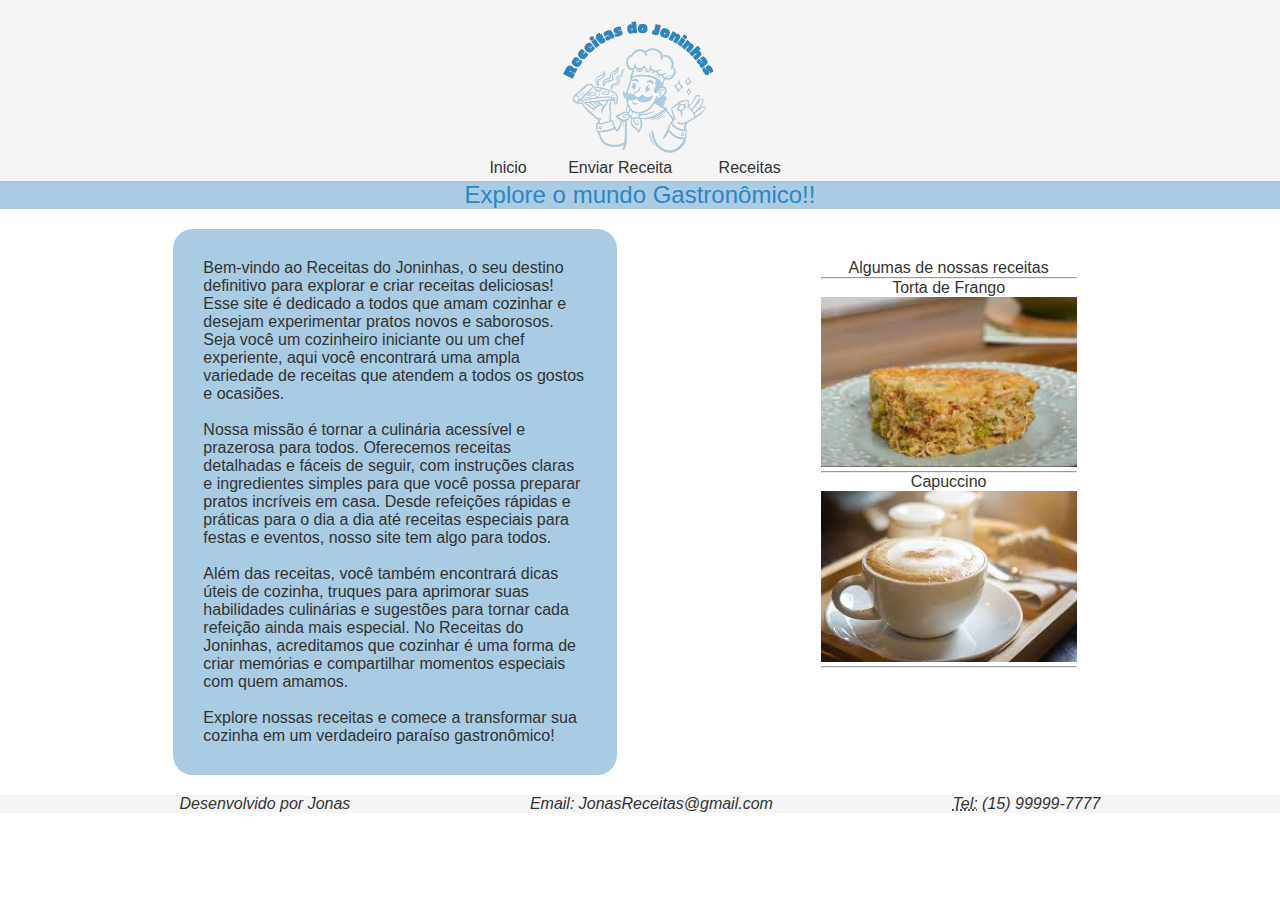
<file: index.html>
<!DOCTYPE html>
<html lang="pt-BR">
<head>
    <meta charset="UTF-8">
    <meta name="viewport" content="width=device-width, initial-scale=1.0">
    <title>Receitas do Joninhas</title>
    <link rel="stylesheet" href="estilos/style.css">
    <link rel="shortcut icon" href="imagens/favicon.ico" type="image/x-icon">
</head>
<body>
    <header>
        <figure>
            <img src="imagens/LogoAzul.png" alt="Logo do Site">
        </figure>
        <nav>
            <a href="index.html"><p>Inicio</p></a>
            <a href="paginas/formulario.html"><p>Enviar Receita</p></a>
            <menu>
                <select onchange="redirecionarCategoria(this)" name="categoria" class="categoria">
                    <option selected disabled>Receitas</option>
                    <option value="salgadas">Salgadas</option>
                    <option value="doces">Doces</option>
                    <option value="drinks">Drinks</option>
                </select>
            </menu>

            <button onclick="mostrarMenu()"><img src="imagens/menuHamburguer.png" alt=""></button>
        </nav>

        <section id="menuMobile">
            <a href="index.html"><p>Inicio</p></a>
            <a href="paginas/formulario.html"><p>Enviar Receita</p></a>
            <menu>
                <select onchange="redirecionarCategoria(this)" name="categoria" class="categoria">
                    <option selected disabled>Receitas</option>
                    <option value="salgadas">Salgadas</option>
                    <option value="doces">Doces</option>
                    <option value="drinks">Drinks</option>
                </select>
            </menu>
        </section>
        
    </header>
    <main>
        <h2>Explore o mundo Gastronômico!!</h2>
    
        <section>
            <article>
                <p>
                    Bem-vindo ao Receitas do Joninhas, o seu destino definitivo para explorar e criar receitas deliciosas! Esse site é dedicado a todos que amam cozinhar e desejam experimentar pratos novos e saborosos. Seja você um cozinheiro iniciante ou um chef experiente, aqui você encontrará uma ampla variedade de receitas que atendem a todos os gostos e ocasiões. <br><br>

                    Nossa missão é tornar a culinária acessível e prazerosa para todos. Oferecemos receitas detalhadas e fáceis de seguir, com instruções claras e ingredientes simples para que você possa preparar pratos incríveis em casa. Desde refeições rápidas e práticas para o dia a dia até receitas especiais para festas e eventos, nosso site tem algo para todos. <br><br>
                    
                    Além das receitas, você também encontrará dicas úteis de cozinha, truques para aprimorar suas habilidades culinárias e sugestões para tornar cada refeição ainda mais especial. No Receitas do Joninhas, acreditamos que cozinhar é uma forma de criar memórias e compartilhar momentos especiais com quem amamos. <br><br>
                    
                    Explore nossas receitas e comece a transformar sua cozinha em um verdadeiro paraíso gastronômico!
                </p>
            </article>
            <aside>
                <p>Algumas de nossas receitas</p>

                <hr>
                <article class="card">
                    <figure>
                        <figcaption>Torta de Frango</figcaption>
                        <img src="imagens/tortaDeFrango.jfif" alt="Imagem da receita">
                    </figure>
                </article>
                <hr>
                <article class="card">
                    <figure>
                        <figcaption>Capuccino</figcaption>
                        <img src="imagens/capuccino.jfif" alt="Imagem da receita">
                    </figure>
                </article>
                <hr>
            </aside>
        </section>
    </main>
    <footer>
        <address>
            <p>Desenvolvido por Jonas</p>
            <p>Email: JonasReceitas@gmail.com<p>
              <abbr title="Phone">Tel:</abbr> (15) 99999-7777 
             </p>
          </address>
    </footer>
    <script src="scripts/script.js"></script>
</body>
</html>
</file>
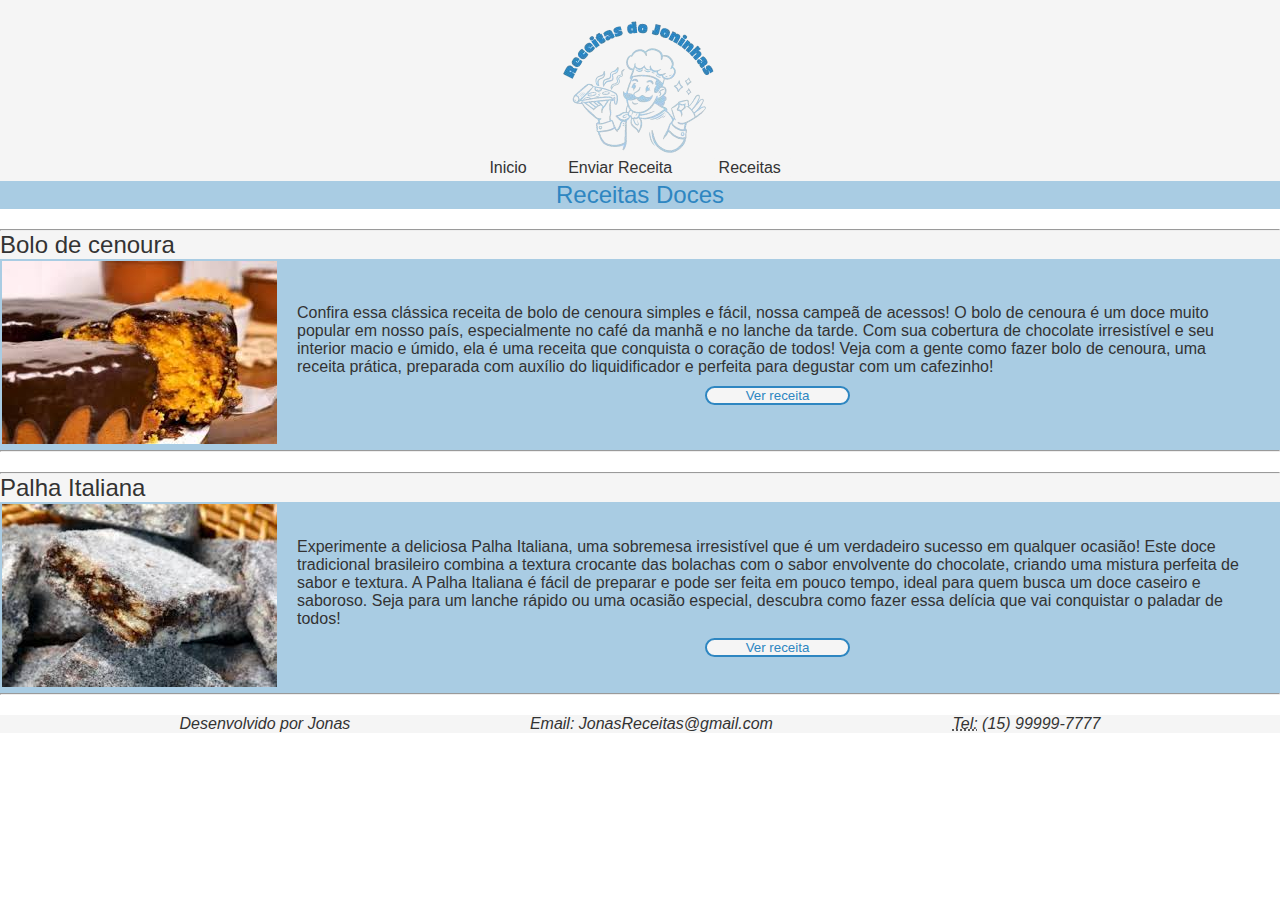
<file: paginas/doces.html>
<!DOCTYPE html>
<html lang="pt-BR">
<head>
    <meta charset="UTF-8">
    <meta name="viewport" content="width=device-width, initial-scale=1.0">
    <title>Receitas do Joninhas</title>
    <link rel="stylesheet" href="/estilos/style.css">
    <link rel="stylesheet" href="../estilos/receitas.css">
    <link rel="shortcut icon" href="../imagens/favicon.ico" type="image/x-icon">
</head>
<body>
    <header>
        <figure>
            <img src="../imagens/LogoAzul.png" alt="Logo do Site">
        </figure>
        <nav>
            <a href="../index.html"><p>Inicio</p></a>
            <a href="formulario.html"><p>Enviar Receita</p></a>
            <menu>
                <select onchange="redirecionarCategoria(this)" name="categoria" class="categoria">
                    <option selected disabled>Receitas</option>
                    <option value="salgadas">Salgadas</option>
                    <option value="doces">Doces</option>
                    <option value="drinks">Drinks</option>
                </select>
            </menu>

            <button onclick="mostrarMenu()"><img src="../imagens/menuHamburguer.png" alt=""></button>
        </nav>

        <section id="menuMobile">
            <a href="../index.html"><p>Inicio</p></a>
            <a href="formulario.html"><p>Enviar Receita</p></a>
            <menu>
                <select onchange="redirecionarCategoria(this)" name="categoria" class="categoria">
                    <option selected disabled>Receitas</option>
                    <option value="salgadas">Salgadas</option>
                    <option value="doces">Doces</option>
                    <option value="drinks">Drinks</option>
                </select>
            </menu>
        </section>
    </header>
    <main>
        <h2>Receitas Doces</h2>      

        <section class="receita">
            <hr>
            <h2>Bolo de cenoura</h2>
            <section class="informacoes">
                <figure>
                    <img src="../imagens/boloCenoura.jfif" alt="Imagem da receita">
                </figure>
                <article>
                    <p>Confira essa clássica receita de bolo de cenoura simples e fácil, nossa campeã de acessos! O bolo de cenoura é um doce muito popular em nosso país, especialmente no café da manhã e no lanche da tarde. Com sua cobertura de chocolate irresistível e seu interior macio e úmido, ela é uma receita que conquista o coração de todos! Veja com a gente como fazer bolo de cenoura, uma receita prática, preparada com auxílio do liquidificador e perfeita para degustar com um cafezinho!</p>
                    <button type="button">Ver receita</button>
                </article>
            </section>
            <hr>
        </section>

        <section class="receita">
            <hr>
            <h2>Palha Italiana</h2>
            <section class="informacoes">
                <figure>
                    <img src="../imagens/palhaItaliana.jfif" alt="Imagem da receita">
                </figure>
                <article>
                    <p>Experimente a deliciosa Palha Italiana, uma sobremesa irresistível que é um verdadeiro sucesso em qualquer ocasião! Este doce tradicional brasileiro combina a textura crocante das bolachas com o sabor envolvente do chocolate, criando uma mistura perfeita de sabor e textura. A Palha Italiana é fácil de preparar e pode ser feita em pouco tempo, ideal para quem busca um doce caseiro e saboroso. Seja para um lanche rápido ou uma ocasião especial, descubra como fazer essa delícia que vai conquistar o paladar de todos!</p>
                    <button type="button">Ver receita</button>
                </article>
            </section>
            <hr>
        </section>
    </main>
    <footer>
        <address>
            <p>Desenvolvido por Jonas</p>
            <p>Email: JonasReceitas@gmail.com<p>
              <abbr title="Phone">Tel:</abbr> (15) 99999-7777 
             </p>
          </address>
    </footer>
    <script src="../scripts/script.js"></script>
</body>
</html>
</file>
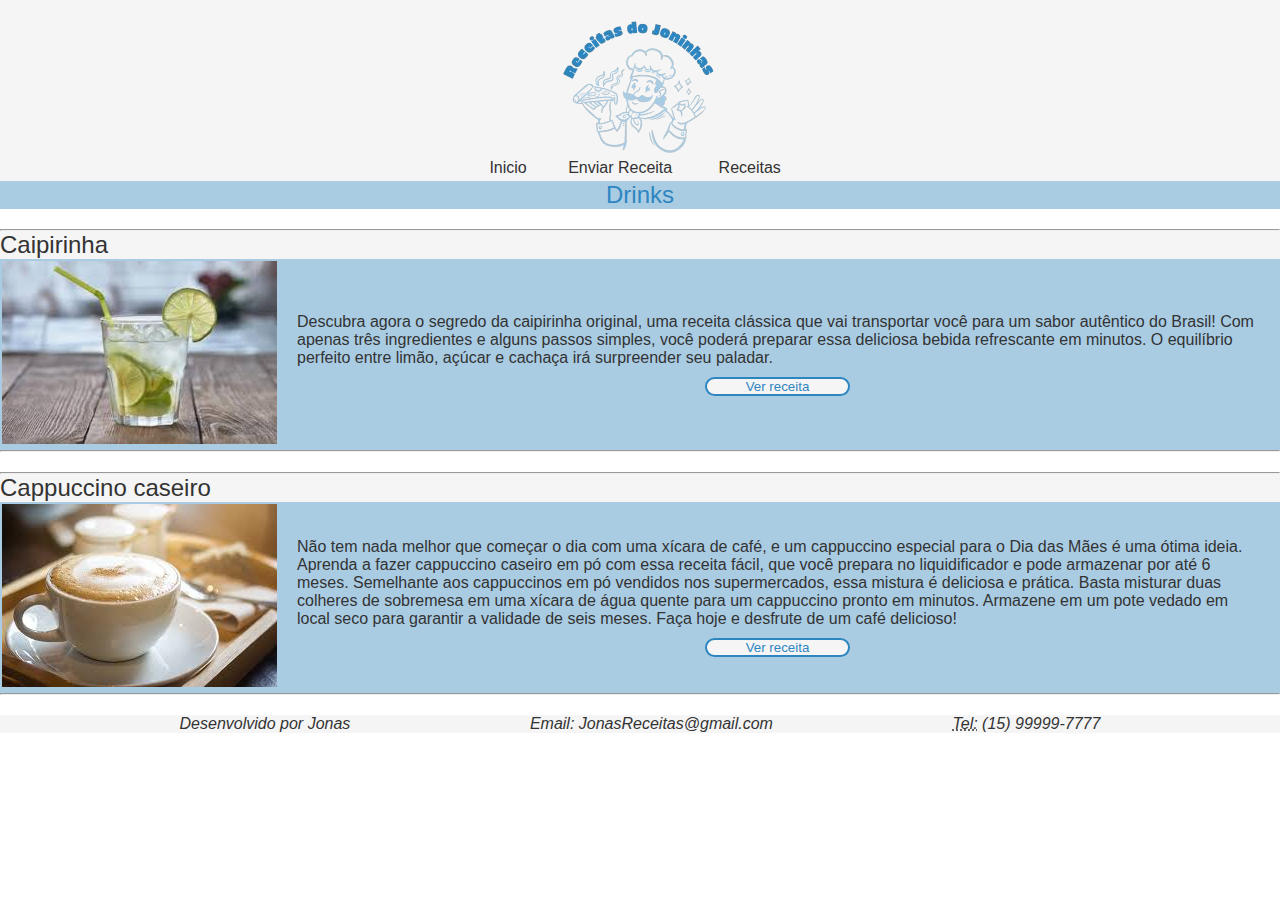
<file: paginas/drinks.html>
<!DOCTYPE html>
<html lang="pt-BR">
<head>
    <meta charset="UTF-8">
    <meta name="viewport" content="width=device-width, initial-scale=1.0">
    <title>Receitas do Joninhas</title>
    <link rel="stylesheet" href="../estilos/style.css">
    <link rel="stylesheet" href="../estilos/receitas.css">
    <link rel="shortcut icon" href="../imagens/favicon.ico" type="image/x-icon">
</head>
<body>
    <header>
        <figure>
            <img src="../imagens/LogoAzul.png" alt="Logo do Site">
        </figure>
        <nav>
            <a href="../index.html"><p>Inicio</p></a>
            <a href="formulario.html"><p>Enviar Receita</p></a>
            <menu>
                <select onchange="redirecionarCategoria(this)" name="categoria" class="categoria">
                    <option selected disabled>Receitas</option>
                    <option value="salgadas">Salgadas</option>
                    <option value="doces">Doces</option>
                    <option value="drinks">Drinks</option>
                </select>
            </menu>

            <button onclick="mostrarMenu()"><img src="../imagens/menuHamburguer.png" alt=""></button>
        </nav>

        <section id="menuMobile">
            <a href="../index.html"><p>Inicio</p></a>
            <a href="formulario.html"><p>Enviar Receita</p></a>
            <menu>
                <select onchange="redirecionarCategoria(this)" name="categoria" class="categoria">
                    <option selected disabled>Receitas</option>
                    <option value="salgadas">Salgadas</option>
                    <option value="doces">Doces</option>
                    <option value="drinks">Drinks</option>
                </select>
            </menu>
        </section>
    </header>
    <main>
        <h2>Drinks</h2>      

        <section class="receita">
            <hr>
            <h2>Caipirinha</h2>
            <section class="informacoes">
                <figure>
                    <img src="../imagens/caipirinha.jfif" alt="Imagem da receita">
                </figure>
                <article class="descricao">
                    <p>Descubra agora o segredo da caipirinha original, uma receita clássica que vai transportar você para um sabor autêntico do Brasil! Com apenas três ingredientes e alguns passos simples, você poderá preparar essa deliciosa bebida refrescante em minutos. O equilíbrio perfeito entre limão, açúcar e cachaça irá surpreender seu paladar.</p>
                    <button type="button">Ver receita</button>
                </article>
            </section>
            <hr>
        </section>

        <section class="receita">
            <hr>
            <h2>Cappuccino caseiro</h2>
            <section class="informacoes">
                <figure>
                    <img src="../imagens/capuccino.jfif" alt="Imagem da receita">
                </figure>
                <article class="descricao">
                    <p>Não tem nada melhor que começar o dia com uma xícara de café, e um cappuccino especial para o Dia das Mães é uma ótima ideia. Aprenda a fazer cappuccino caseiro em pó com essa receita fácil, que você prepara no liquidificador e pode armazenar por até 6 meses. Semelhante aos cappuccinos em pó vendidos nos supermercados, essa mistura é deliciosa e prática. Basta misturar duas colheres de sobremesa em uma xícara de água quente para um cappuccino pronto em minutos. Armazene em um pote vedado em local seco para garantir a validade de seis meses. Faça hoje e desfrute de um café delicioso!</p>
                    <button type="button">Ver receita</button>
                </article>
            </section>
            <hr>
        </section>
    </main>
    <footer>
        <address>
            <p>Desenvolvido por Jonas</p>
            <p>Email: JonasReceitas@gmail.com<p>
              <abbr title="Phone">Tel:</abbr> (15) 99999-7777 
             </p>
          </address>
    </footer>
    <script src="../scripts/script.js"></script>
</body>
</html>
</file>
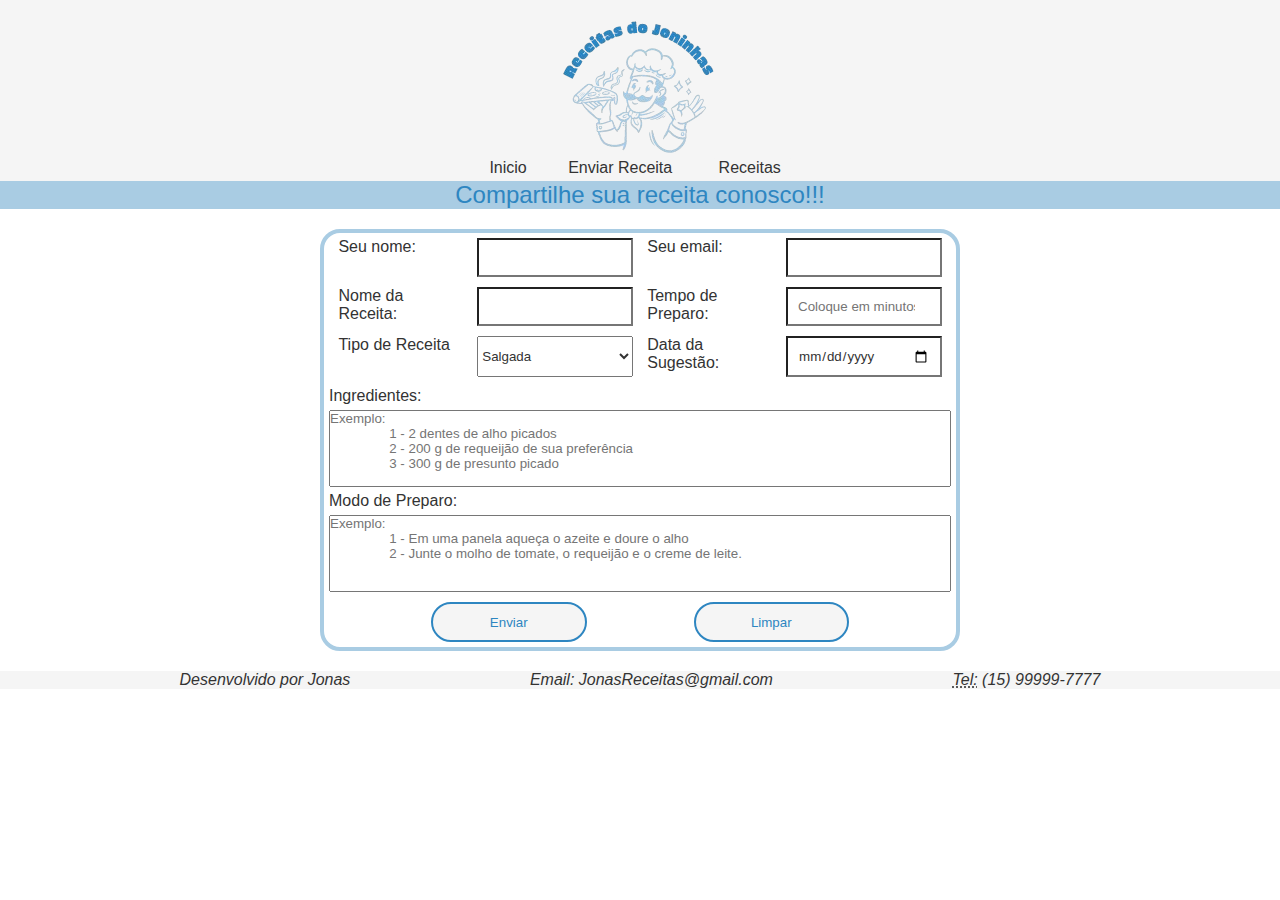
<file: paginas/formulario.html>
<!DOCTYPE html>
<html lang="pt-BR">
<head>
    <meta charset="UTF-8">
    <meta name="viewport" content="width=device-width, initial-scale=1.0">
    <title>Receitas do Joninhas</title>
    <link rel="stylesheet" href="/estilos/style.css">
    <link rel="stylesheet" href="/estilos/formulario.css">
    <link rel="shortcut icon" href="../imagens/favicon.ico" type="image/x-icon">
</head>
<body>
    <header>
        <figure>
            <img src="../imagens/LogoAzul.png" alt="Logo do Site">
        </figure>
        <nav>
            <a href="../index.html"><p>Inicio</p></a>
            <a href="formulario.html"><p>Enviar Receita</p></a>
            <menu>
                <select onchange="redirecionarCategoria(this)" name="categoria" class="categoria">
                    <option selected disabled>Receitas</option>
                    <option value="salgadas">Salgadas</option>
                    <option value="doces">Doces</option>
                    <option value="drinks">Drinks</option>
                </select>
            </menu>

            <button onclick="mostrarMenu()"><img src="../imagens/menuHamburguer.png" alt=""></button>
        </nav>

        <section id="menuMobile">
            <a href="../index.html"><p>Inicio</p></a>
            <a href="formulario.html"><p>Enviar Receita</p></a>
            <menu>
                <select onchange="redirecionarCategoria(this)" name="categoria" class="categoria">
                    <option selected disabled>Receitas</option>
                    <option value="salgadas">Salgadas</option>
                    <option value="doces">Doces</option>
                    <option value="drinks">Drinks</option>
                </select>
            </menu>
        </section>
    </header>
    <main>
        <h2>Compartilhe sua receita conosco!!!</h2>
        <form id="formulario" autocomplete="off">
            <section class="formGroup"> 
                <label>Seu nome:</label>
                <input type="text" name="nome" required>

                <label>Seu email:</label>
                <input type="email" name="email" required>
            </section>

            <section class="formGroup">
                <label>Nome da Receita:</label>
                <input type="text" name="nomeReceita" required>

                <label>Tempo de Preparo:</label>
                <input type="number" placeholder="Coloque em minutos" name="tempoPreparo" required>
            </section>

            <section class="formGroup">
                <label>Tipo de Receita</label>
                <select name="categoria">
                    <option>Salgada</option>
                    <option>Doce</option>
                    <option>Drink</option>
                </select>

                <label>Data da Sugestão:</label>
                <input type="date" name="dataSug" required>
            </section>

            <section class="formGroup">
                <label>Ingredientes:</label>
                <textarea rows="5" name="ingredientes" required placeholder="Exemplo:
                1 - 2 dentes de alho picados
                2 - 200 g de requeijão de sua preferência
                3 - 300 g de presunto picado"></textarea>

                <label>Modo de Preparo:</label>
                <textarea  rows="5" name="modoPreparo" required placeholder="Exemplo: 
                1 - Em uma panela aqueça o azeite e doure o alho
                2 - Junte o molho de tomate, o requeijão e o creme de leite."></textarea>
            </section>

            <section class="formGroup">
                <input type="submit" value="Enviar" onclick="dadosReceita(this.form)">

                <input type="reset" value="Limpar">
            </section>

        </form>
    </main>
    <footer>
        <address>
            <p>Desenvolvido por Jonas</p>
            <p>Email: JonasReceitas@gmail.com<p>
              <abbr title="Phone">Tel:</abbr> (15) 99999-7777 
             </p>
          </address>
    </footer>
    <script src="../scripts/script.js"></script>
    <script src="../scripts/formulario.js"></script>
</body>
</html>
</file>
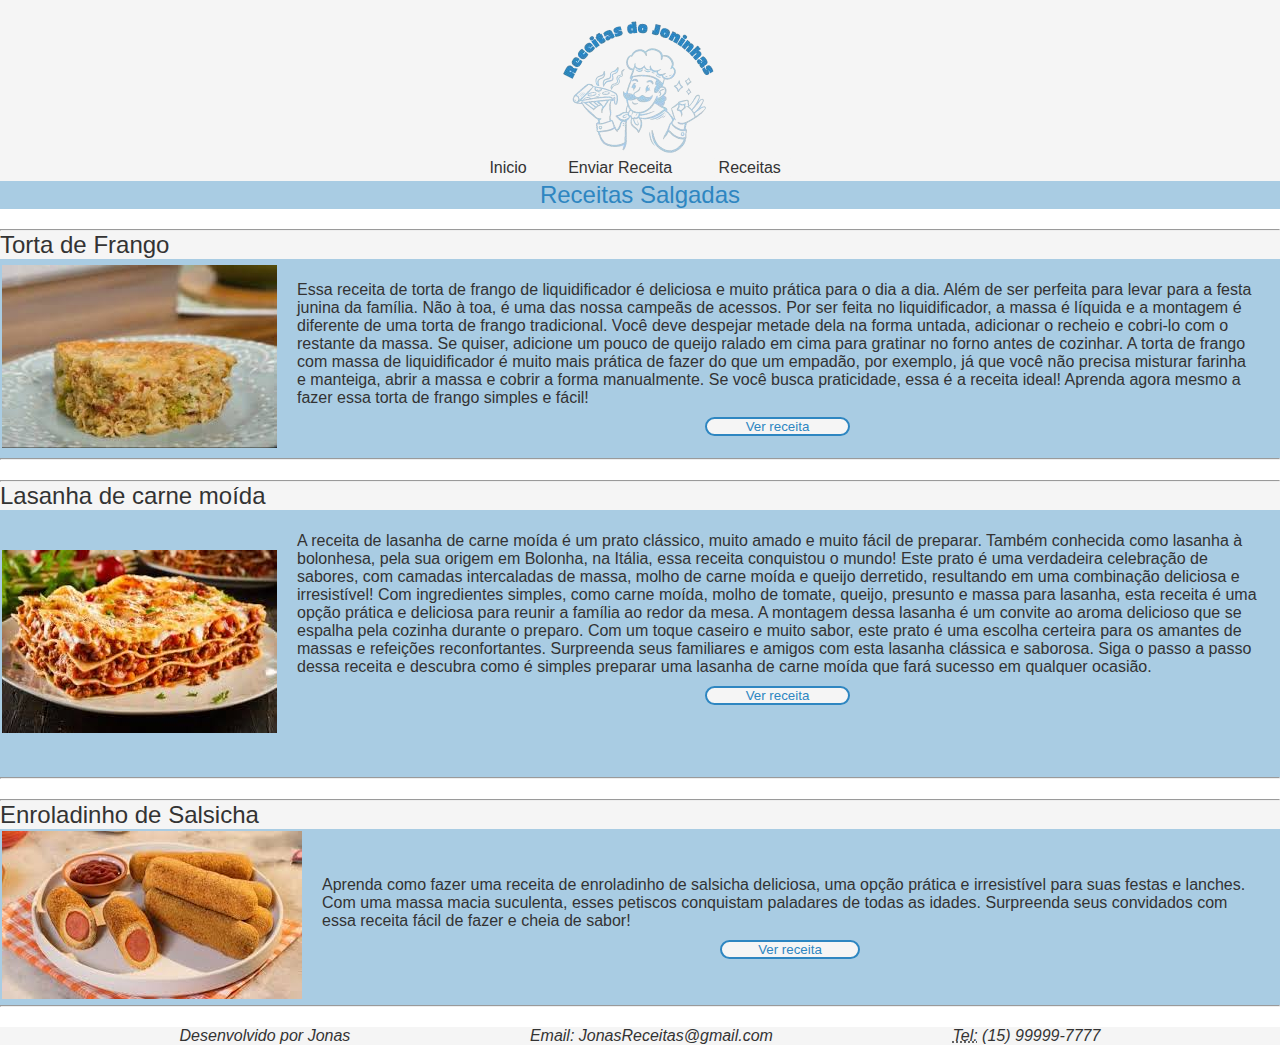
<file: paginas/salgadas.html>
<!DOCTYPE html>
<html lang="pt-BR">
<head>
    <meta charset="UTF-8">
    <meta name="viewport" content="width=device-width, initial-scale=1.0">
    <title>Receitas do Joninhas</title>
    <link rel="stylesheet" href="../estilos/style.css">
    <link rel="stylesheet" href="../estilos/receitas.css">
    <link rel="shortcut icon" href="../imagens/favicon.ico" type="image/x-icon">
</head>
<body>
    <header>
        <figure>
            <img src="../imagens/LogoAzul.png" alt="Logo do Site">
        </figure>
        <nav>
            <a href="../index.html"><p>Inicio</p></a>
            <a href="formulario.html"><p>Enviar Receita</p></a>
            <menu>
                <select onchange="redirecionarCategoria(this)" name="categoria" class="categoria">
                    <option selected disabled>Receitas</option>
                    <option value="salgadas">Salgadas</option>
                    <option value="doces">Doces</option>
                    <option value="drinks">Drinks</option>
                </select>
            </menu>

            <button onclick="mostrarMenu()"><img src="../imagens/menuHamburguer.png" alt=""></button>
        </nav>

        <section id="menuMobile">
            <a href="../index.html"><p>Inicio</p></a>
            <a href="formulario.html"><p>Enviar Receita</p></a>
            <menu>
                <select onchange="redirecionarCategoria(this)" name="categoria" class="categoria">
                    <option selected disabled>Receitas</option>
                    <option value="salgadas">Salgadas</option>
                    <option value="doces">Doces</option>
                    <option value="drinks">Drinks</option>
                </select>
            </menu>
        </section>
    </header>
    <main>
        <h2>Receitas Salgadas</h2>      

        <section class="receita">
            <hr>
            <h2>Torta de Frango</h2>
            <section class="informacoes">
                <figure>
                    <img src="../imagens/tortaDeFrango.jfif" alt="Imagem da receita">
                </figure>
                <article>
                    <p>Essa receita de torta de frango de liquidificador é deliciosa e muito prática para o dia a dia. Além de ser perfeita para levar para a festa junina da família. Não à toa, é uma das nossa campeãs de acessos. Por ser feita no liquidificador, a massa é líquida e a montagem é diferente de uma torta de frango tradicional. Você deve despejar metade dela na forma untada, adicionar o recheio e cobri-lo com o restante da massa. Se quiser, adicione um pouco de queijo ralado em cima para gratinar no forno antes de cozinhar. A torta de frango com massa de liquidificador é muito mais prática de fazer do que um empadão, por exemplo, já que você não precisa misturar farinha e manteiga, abrir a massa e cobrir a forma manualmente. Se você busca praticidade, essa é a receita ideal! Aprenda agora mesmo a fazer essa torta de frango simples e fácil!</p>
                    <button type="button">Ver receita</button>
                </article>
            </section>
            <hr>
        </section>

        <section class="receita">
            <hr>
            <h2>Lasanha de carne moída</h2>
            <section class="informacoes">
                <figure>
                    <img src="../imagens/lasanha.jfif" alt="Imagem da receita">
                </figure>
                <article>
                    <p>A receita de lasanha de carne moída é um prato clássico, muito amado e muito fácil de preparar. Também conhecida como lasanha à bolonhesa, pela sua origem em Bolonha, na Itália, essa receita conquistou o mundo! Este prato é uma verdadeira celebração de sabores, com camadas intercaladas de massa, molho de carne moída e queijo derretido, resultando em uma combinação deliciosa e irresistível! Com ingredientes simples, como carne moída, molho de tomate, queijo, presunto e massa para lasanha, esta receita é uma opção prática e deliciosa para reunir a família ao redor da mesa. A montagem dessa lasanha é um convite ao aroma delicioso que se espalha pela cozinha durante o preparo. Com um toque caseiro e muito sabor, este prato é uma escolha certeira para os amantes de massas e refeições reconfortantes. Surpreenda seus familiares e amigos com esta lasanha clássica e saborosa. Siga o passo a passo dessa receita e descubra como é simples preparar uma lasanha de carne moída que fará sucesso em qualquer ocasião.</p>
                    <button type="button">Ver receita</button>
                <article>
            </section>
            <hr>
        </section>

        <section class="receita">
            <hr>
            <h2>Enroladinho de Salsicha</h2>
            <section class="informacoes">
                <figure>
                    <img src="../imagens/enroladinhoSalsicha.jfif" alt="Imagem da receita">
                </figure>
                <article>
                    <p>Aprenda como fazer uma receita de enroladinho de salsicha deliciosa, uma opção prática e irresistível para suas festas e lanches. Com uma massa macia suculenta, esses petiscos conquistam paladares de todas as idades. Surpreenda seus convidados com essa receita fácil de fazer e cheia de sabor!</p>
                    <button type="button">Ver receita</button>
                </article>
            </section>
            <hr>
        </section>

    </main>
    <footer>
        <address>
            <p>Desenvolvido por Jonas</p>
            <p>Email: JonasReceitas@gmail.com<p>
              <abbr title="Phone">Tel:</abbr> (15) 99999-7777 
             </p>
          </address>
    </footer>
    <script src="../scripts/script.js"></script>
</body>
</html>
</file>
<file: estilos/style.css>
*{
    margin: 0;
    padding: 0;
    color: #333333;
    font-family: "Work Sans", sans-serif;
    font-weight: 400;
}

@import url('https://fonts.googleapis.com/css2?family=Work+Sans:ital,wght@0,100..900;1,100..900&display=swap');

header{
    display: flex;
    flex-direction: column;
    align-items: center;
    background-color: #F5F5F5;
    justify-content: center;
}

nav{
    display: flex;
    flex-direction: row;
    margin-top: -50px;
    font-size: 16px;
    justify-content: space-evenly;
    width: 30%;
    align-items: center;
}

nav a{
    text-decoration: none;
}

nav a:hover{
    text-decoration: underline;
    color: #A9CCE3;
    font-size: 20px;
}

nav a:hover p{
    text-decoration: underline;
    color: #2E86C1;
}

nav menu select{
    appearance: none;
    background-color: #F5F5F5;
    border: none;
    border-radius: 5px;
    color: #333333;
    cursor: pointer;
    font-size: 16px;
    padding: 5px;
}

nav menu select:hover{
    text-decoration: underline;
    color: #2E86C1;
    background-color: #2E86C1;
    color: #F5F5F5;
}

nav menu select:hover option{
    background-color: #F5F5F5;
}

nav button{
    min-width: 100px;
    background-color: transparent;
    border: none;
}

nav button img{
    width: 50px;
    height: 50px;
}

main{
    display: flex;
    flex-direction: column;
    gap: 20px;
    margin-bottom: 20px;
}

main h2{
    text-align: center;
    background-color: #A9CCE3;
    color: #2E86C1;
}

main section{
    display: flex;
    justify-content: space-evenly;
}

main section article:nth-child(1){
    background-color: #A9CCE3;
    padding: 30px;
    width: 30%;
    border-radius: 20px;
}

main section aside{
    padding: 30px;
    width: 20%;
    text-align: center;
}

main section aside img{
    width: 100%;
}

main section aside article{
    width: 100%;
}


footer{
    text-align: center;
    background-color: #F5F5F5;
}

footer address{
    display: flex;
    justify-content: space-evenly;
}

@media(min-width: 992px){
    #menuMobile, nav button{
        display: none;
    }
}

@media(min-width: 768px) and (max-width: 992px){
    #menuMobile, nav button{
        display: none;
    }
}

@media(max-width: 767px){
    header{
        align-items: center;
    }

    nav a, menu{
        display: none;
    }

    #menuMobile {
        display: none;
    }
    
    #menuMobile.open {
        width: 100%;
        display: block;
        display: flex;
        flex-direction: column;
        gap: 10px;
        align-items: center;
        cursor: pointer;
        background-color: #A9CCE3;
        font-size: 20px;
    }

    #menuMobile.open menu select{
        appearance: none;
        background-color: #F5F5F5;
        border: none;
        border-radius: 5px;
        color: #333333;
        cursor: pointer;
        font-size: 16px;
        padding: 5px;
    }

    #menuMobile.open menu select:hover{
        text-decoration: underline;
        color: #2E86C1;
        background-color: #2E86C1;
        color: #F5F5F5;
    }

    #menuMobile.open menu select:hover option{
        background-color: #F5F5F5;
    }

    #menuMobile.open menu{
        display: block;
    }

    main section{
        flex-direction: column;
        align-items: center;
    }

    main section article:nth-child(1){
        width: 60%;
    }

    aside{
        display: none;
    }

    footer address{
        flex-direction: column;
    }
}
</file>
<file: estilos/receitas.css>
main .receita{
    display: flex;
    flex-direction: column;
}

main .receita h2{
    text-align: start;
    background-color: #F5F5F5;
    color: #333333;
}

main .receita .informacoes{
    background-color: #A9CCE3;
    display: flex;
    align-items: center;
    padding: 2px;
}


main .receita article{
    display: flex;
    flex-direction: column;
    align-items: center;
    padding: 20px;
    gap: 10px;
}

main .receita article button{
    background-color: #F5F5F5;
    color: #2E86C1;
    text-align: center;
    width: 15%;
    border-radius: 20px;
    border: #2E86C1 solid 2px;
}

main .receita article button:hover{
    background-color: #2E86C1;
    color: #F5F5F5;
    border: #F5F5F5 solid 2px;
}

@media(max-width: 767px){
    main .receita{
        padding: 10px;
    }
    
    main .receita .informacoes{
        padding: 30px;
    }

    main .receita article button{
        width: 50%;
    }
}
</file>
<file: estilos/formulario.css>
*{
    box-sizing: border-box;
}

main{
    display: flex;
    align-items: center;
}

main h2{
    width: 100%;
}

form{
    display: flex;
    flex-direction: column;
    width: 50%;
    border: 4px solid #A9CCE3;
    border-radius: 20px;
}

.formGroup{
    padding: 5px;
    display: flex;
    justify-content: space-evenly;
    gap: 5px;
}

.formGroup input{
    width: 25%;
    background: border-box;
    padding: 10px;
}

.formGroup label{
    width: 20%;
}

.formGroup:nth-child(3) select{
    width: 25%;
}

.formGroup:nth-child(4){
    flex-direction: column;
}

.formGroup:nth-child(4) label{
    flex-direction: column;
    width: 30%;
}

.formGroup input[type="submit"], input[type="reset"]{
    background-color: #F5F5F5;
    color: #2E86C1;
    text-align: center;
    border-radius: 20px;
    border: #2E86C1 solid 2px;
    height: 40px;
}

.formGroup input[type="submit"]:hover, .formGroup input[type="reset"]:hover {
    background-color: #2E86C1;
    color: #F5F5F5;
    border: black solid 2px;
}

.dados{
    padding: 20px;
}

.contador{
    padding: 0 20px;
}

textarea{
    resize: none;
}

@media(max-width: 767px){
    form{
        width: 80%;
        gap: 10px;
        padding: 5px;
    }

    .formGroup{
        padding: 0px;
        gap: 20px;
    }

    .formGroup input{
        width: 70%;
    }
    
    .formGroup label{
        width: 70%;
    }

    .formGroup:nth-child(3) select{
        width: 70%
    }

    .formGroup:nth-child(4) label{
        width: 70%;
    }

    .formGroup:nth-child(4) textarea{
        width: 70%;
        background: border-box;
    }

    .formGroup input[type="submit"], input[type="reset"]{
        font-size: 16px;
    }
    
}
</file>
